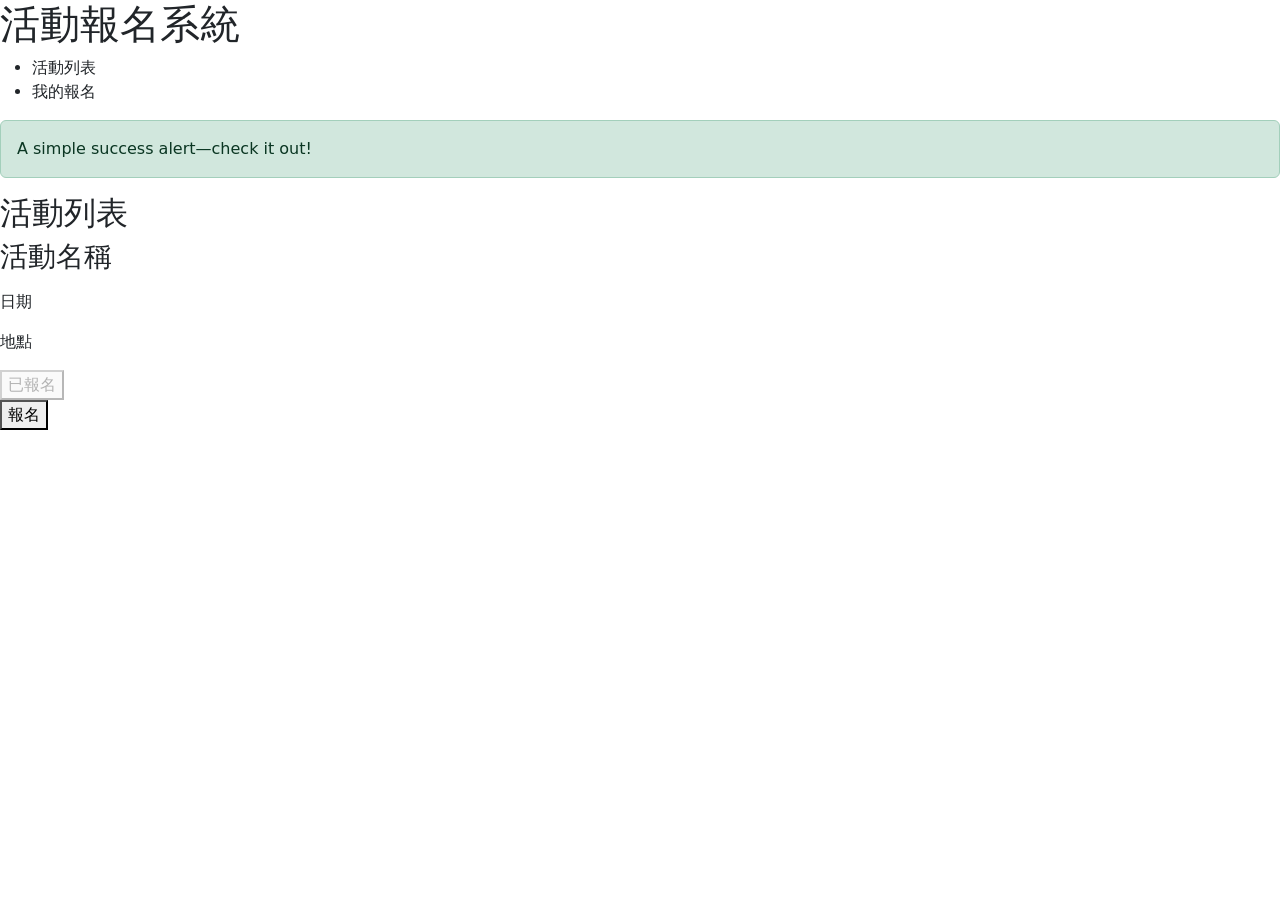
<file: target/classes/templates/activitysheet.html>
<!DOCTYPE html>
<html xmlns:th="http://www.thymeleaf.org">
<head>
  <meta charset="UTF-8">
  <meta name="viewport" content="width=device-width, initial-scale=1.0">
  <title>活動報名系統</title>
  <link th:href="@{/styles.css}" rel="stylesheet"/>
  <link href="https://cdn.jsdelivr.net/npm/bootstrap@5.0.2/dist/css/bootstrap.min.css" rel="stylesheet" integrity="sha384-EVSTQN3/azprG1Anm3QDgpJLIm9Nao0Yz1ztcQTwFspd3yD65VohhpuuCOmLASjC" crossorigin="anonymous">
</head>
<body>
<header>
  <h1>活動報名系統</h1>
  <nav>
    <ul>
      <li><a th:href="@{/findAllActivity}">活動列表</a></li>
      <li><a th:href="@{/myActivity}">我的報名</a></li>

    </ul>
  </nav>
</header>

<main>
  <div th:if="${successMessage}" class="alert alert-success" role="alert">
    <span th:text="${successMessage}">A simple success alert—check it out!</span>
  </div>

  <section id="activities">
    <h2>活動列表</h2>
    <div class="activity-list">
      <!-- 使用 Thymeleaf 循環 activities -->
      <div th:each="activity : ${activities}" class="activity-card">
        <h3 th:text="${activity.name}">活動名稱</h3>
        <p th:text="'id:' + ${activity.activityId}"></p>
        <p th:text="'日期：' + ${#dates.format(activity.date, 'yyyy-MM-dd')}">日期</p>
        <p th:text="'地點：' + ${activity.location}">地點</p>

        <!-- 判斷是否已報名 -->
        <div th:if="${#lists.contains(registeredActivityIds, activity.activityId)}">
          <button class="registered-btn" disabled>已報名</button>
        </div>
        <div th:unless="${#lists.contains(registeredActivityIds, activity.activityId)}">
          <!-- 報名表單 -->
          <form th:action="@{/toregistrate}" method="post">
            <input type="hidden" name="activityId" th:value="${activity.activityId}" />
            <button type="submit" class="register-btn">報名</button>
          </form>
        </div>
      </div>
    </div>




    </div>
  </section>

</main>

<!--<footer>-->
<!--  <p>&copy; 2024 活動報名系統. All rights reserved.</p>-->
<!--</footer>-->
<script src="https://cdn.jsdelivr.net/npm/bootstrap@5.0.2/dist/js/bootstrap.bundle.min.js" integrity="sha384-MrcW6ZMFYlzcLA8Nl+NtUVF0sA7MsXsP1UyJoMp4YLEuNSfAP+JcXn/tWtIaxVXM" crossorigin="anonymous"></script>
<script src="https://cdn.jsdelivr.net/npm/@popperjs/core@2.9.2/dist/umd/popper.min.js" integrity="sha384-IQsoLXl5PILFhosVNubq5LC7Qb9DXgDA9i+tQ8Zj3iwWAwPtgFTxbJ8NT4GN1R8p" crossorigin="anonymous"></script>
<script src="https://cdn.jsdelivr.net/npm/bootstrap@5.0.2/dist/js/bootstrap.min.js" integrity="sha384-cVKIPhGWiC2Al4u+LWgxfKTRIcfu0JTxR+EQDz/bgldoEyl4H0zUF0QKbrJ0EcQF" crossorigin="anonymous"></script>
</body>
</html>
</file>
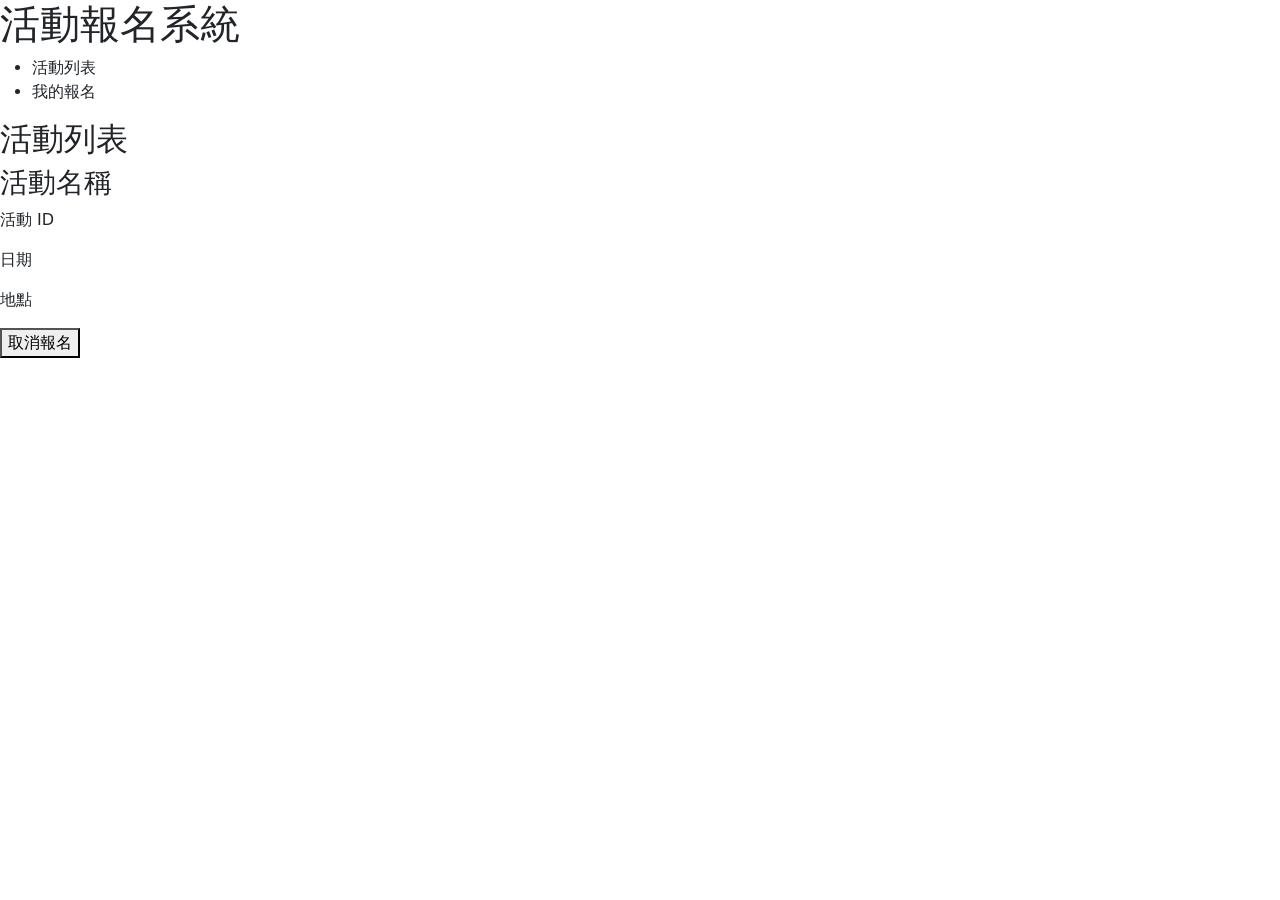
<file: target/classes/templates/myActivity.html>
<!DOCTYPE html>
<html xmlns:th="http://www.thymeleaf.org">
<head>
    <meta charset="UTF-8">
    <meta name="viewport" content="width=device-width, initial-scale=1.0">
    <title>活動報名系統</title>
    <link th:href="@{/styles.css}" rel="stylesheet"/>
    <link href="https://cdn.jsdelivr.net/npm/bootstrap@5.0.2/dist/css/bootstrap.min.css" rel="stylesheet" integrity="sha384-EVSTQN3/azprG1Anm3QDgpJLIm9Nao0Yz1ztcQTwFspd3yD65VohhpuuCOmLASjC" crossorigin="anonymous">
</head>
<body>
<header>
    <h1>活動報名系統</h1>
    <nav>
        <ul>
            <li><a th:href="@{/findAllActivity}">活動列表</a></li>
            <li><a th:href="@{/myActivity}">我的報名</a></li>

        </ul>
    </nav>
</header>

<main>
<!--    <div th:if="${successMessage}" class="alert alert-success" role="alert">-->
<!--        <span th:text="${successMessage}">A simple success alert—check it out!</span>-->
<!--    </div>-->

    <section id="activities">
        <h2>活動列表</h2>
        <div class="activity-list">
            <!-- 使用 Thymeleaf 循環已報名的 activities -->
            <div th:each="activity : ${registeredActivities}" class="activity-card">
                <h3 th:text="${activity.name}">活動名稱</h3>
                <p th:text="'ID：' + ${activity.activityId}">活動 ID</p>
                <p th:text="'日期：' + ${#dates.format(activity.date, 'yyyy-MM-dd')}">日期</p>
                <p th:text="'地點：' + ${activity.location}">地點</p>

                <!-- 顯示已報名按鈕 -->
                <button class="registered-btn" >取消報名</button>

            </div>
        </div>

        </div>
    </section>

</main>

<!--<footer>-->
<!--  <p>&copy; 2024 活動報名系統. All rights reserved.</p>-->
<!--</footer>-->
<script src="https://cdn.jsdelivr.net/npm/bootstrap@5.0.2/dist/js/bootstrap.bundle.min.js" integrity="sha384-MrcW6ZMFYlzcLA8Nl+NtUVF0sA7MsXsP1UyJoMp4YLEuNSfAP+JcXn/tWtIaxVXM" crossorigin="anonymous"></script>
<script src="https://cdn.jsdelivr.net/npm/@popperjs/core@2.9.2/dist/umd/popper.min.js" integrity="sha384-IQsoLXl5PILFhosVNubq5LC7Qb9DXgDA9i+tQ8Zj3iwWAwPtgFTxbJ8NT4GN1R8p" crossorigin="anonymous"></script>
<script src="https://cdn.jsdelivr.net/npm/bootstrap@5.0.2/dist/js/bootstrap.min.js" integrity="sha384-cVKIPhGWiC2Al4u+LWgxfKTRIcfu0JTxR+EQDz/bgldoEyl4H0zUF0QKbrJ0EcQF" crossorigin="anonymous"></script>
</body>
</html>
</file>
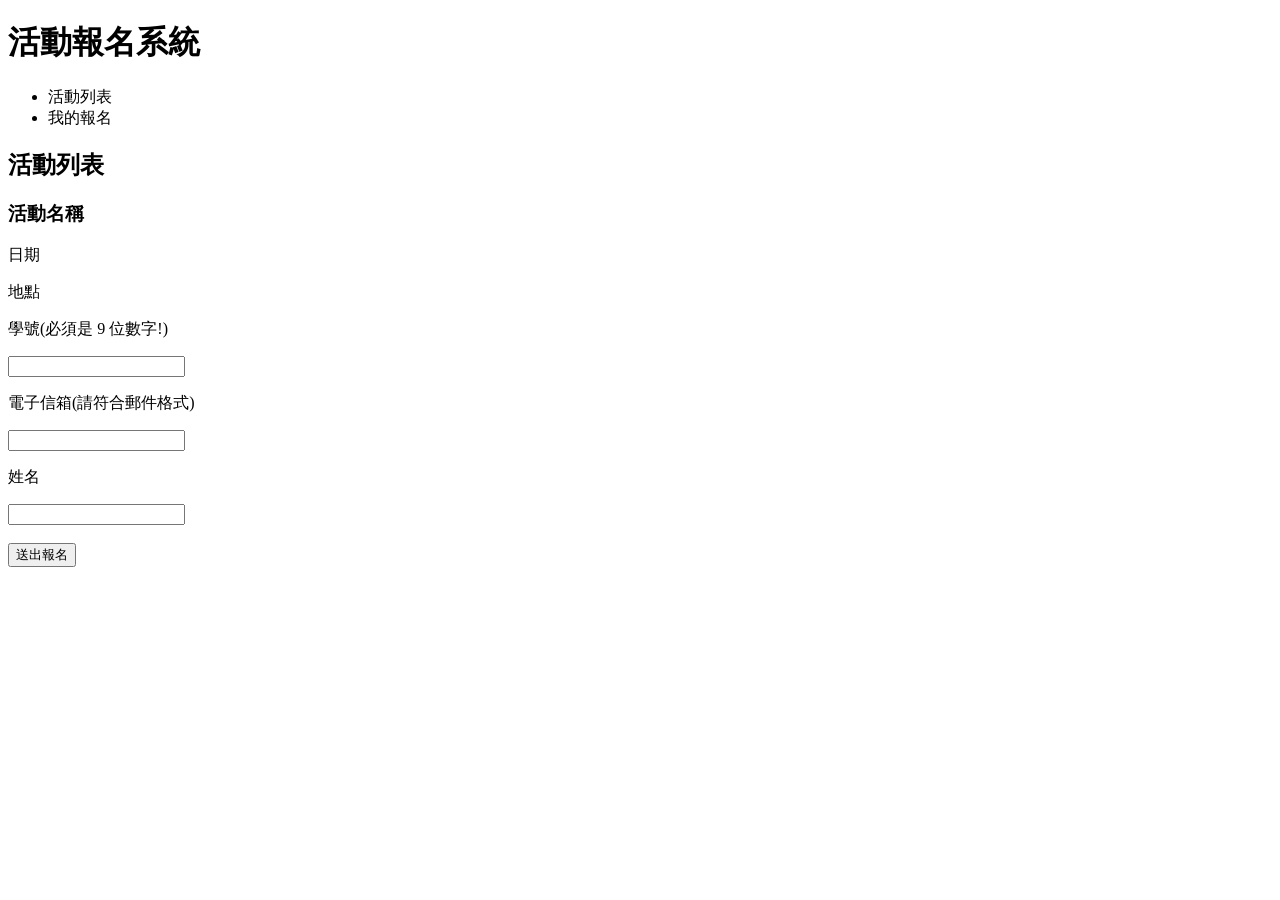
<file: target/classes/templates/registrate.html>
<!DOCTYPE html>
<html xmlns:th="http://www.thymeleaf.org">
<head>
    <meta charset="UTF-8">
    <meta name="viewport" content="width=device-width, initial-scale=1.0">
    <title>活動報名系統</title>
    <link th:href="@{/styles.css}" rel="stylesheet"/>
</head>
<body>
<header>
    <h1>活動報名系統</h1>
    <nav>
        <ul>
            <li><a th:href="@{/findAllActivity}">活動列表</a></li>
            <li><a th:href="@{/myActivity}">我的報名</a></li>

        </ul>
    </nav>
</header>

<main>
    <section id="activities">
        <h2>活動列表</h2>
        <div class="activity-list">
            <div class="activity-card">
                <h3 th:text="${activity_info.name}">活動名稱</h3>
                <p th:text="'id:' + ${activity_info.activityId}"></p>
                <p th:text="'日期：' + ${#dates.format(activity_info.date, 'yyyy-MM-dd')}">日期</p>
                <p th:text="'地點：' + ${activity_info.location}">地點</p>

                <!-- 報名表單 -->
                <form th:action="@{/registrate}" method="post" onsubmit="return validateForm()">
                    <input type="hidden" name="activity" th:value="${activity_info.activityId}" />
                    <input type="hidden" name="user" th:value="1000" />
                    <input type="hidden" name="status" value="True" />
                    <p>學號(必須是 9 位數字!)</p>
                    <input type="text" id="studentId" name="studentId"
                           pattern="^\d{9}$"
                           required />
                    <p>電子信箱(請符合郵件格式)</p>
                    <input type ="email" name ="email" value =""/><br>
                    <p>姓名</p>
                    <input type ="pname" name ="pname" value =""/><br><br>
                    <button type="submit" class="register-btn">送出報名</button><br>
                </form>
            </div>
        </div>

        </div>
    </section>

</main>
</body>

<script>
    function validateForm() {
        const studentIdInput = document.getElementById("studentId").value;
        const studentIdRegex = /^\d{9}$/; // 9位數字正則表達式
        if (!studentIdRegex.test(studentIdInput)) {
            alert("Student ID 必須是 9 位數字!");
            return false; // 阻止表單提交
        }
        return true;
    }
</script>

</html>
</file>
